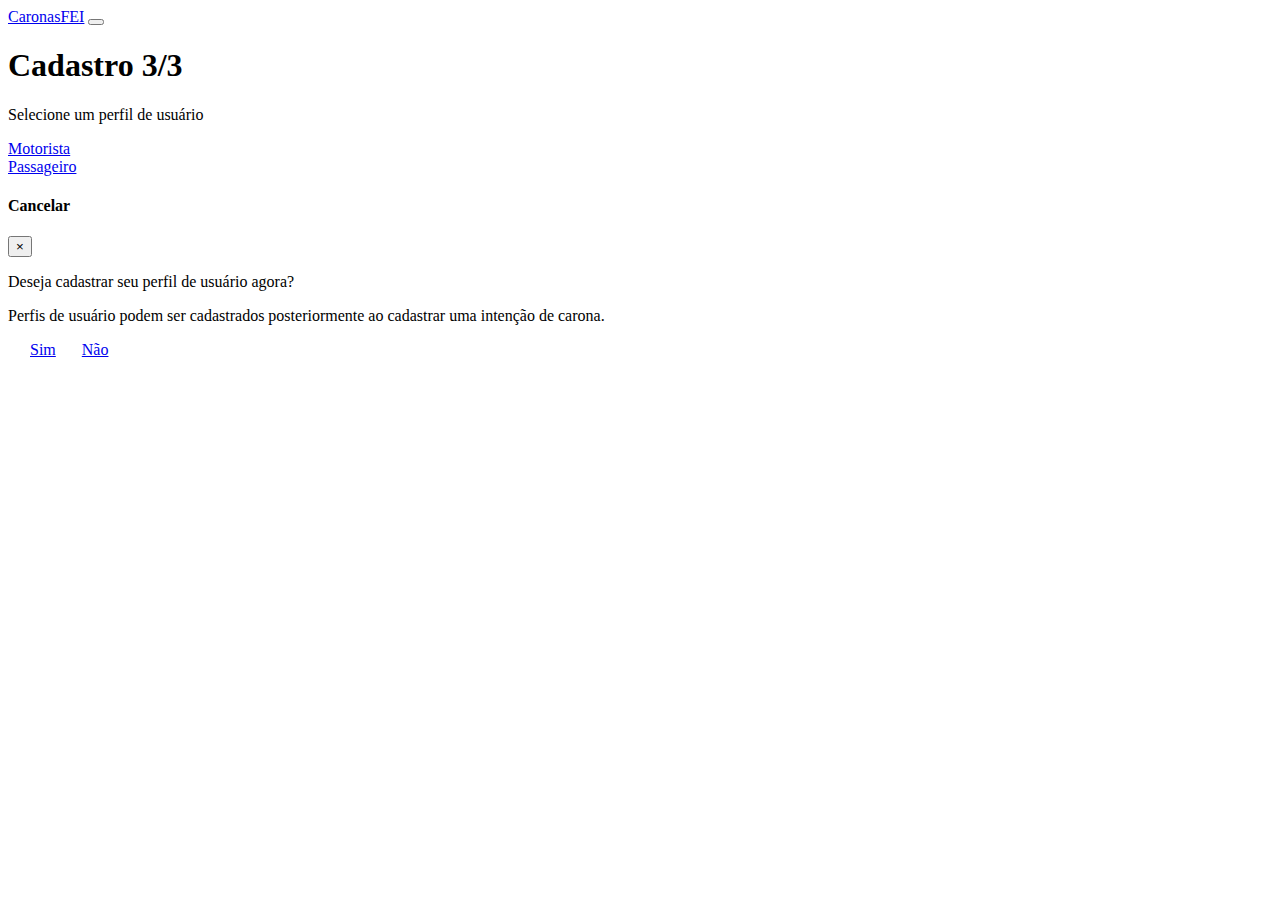
<file: src/main/webapp/WEB-INF/views/jsp/registrar/perfil/index.html>
<!DOCTYPE html>
<html>

<head>
  <meta charset="utf-8">
  <meta name="viewport" content="width=device-width, initial-scale=1">
  <link rel="stylesheet" href="https://cdnjs.cloudflare.com/ajax/libs/font-awesome/4.7.0/css/font-awesome.min.css" type="text/css">
  <link rel="stylesheet" href="https://pingendo.com/assets/bootstrap/bootstrap-4.0.0-beta.1.css" type="text/css"> </head>

<body>
  <nav class="navbar navbar-expand-md bg-primary navbar-dark">
    <div class="container">
      <a class="navbar-brand" href="../pingendo-page_index/index.html">CaronasFEI</a>
      <button class="navbar-toggler navbar-toggler-right" type="button" data-toggle="collapse" data-target="#navbar2SupportedContent" aria-controls="navbar2SupportedContent" aria-expanded="false" aria-label="Toggle navigation"> <span class="navbar-toggler-icon"></span> </button>
      <div class="collapse navbar-collapse text-center justify-content-end" id="navbar2SupportedContent">
        <ul class="navbar-nav"></ul>
      </div>
    </div>
  </nav>
  <div class="py-4">
    <div class="container">
      <div class="row">
        <div class="col-md-12">
          <h1 class="">Cadastro 3/3</h1>
        </div>
      </div>
    </div>
  </div>
  <div class="py-1">
    <div class="container">
      <div class="row">
        <div class="col-md-12">
          <p class="lead">Selecione um perfil de usuário</p>
        </div>
      </div>
    </div>
  </div>
  <div class="py-4">
    <div class="container">
      <div class="row">
        <div class="col-md-12">
          <a class="btn btn-primary w-25" href="#">Motorista</a>
        </div>
      </div>
    </div>
  </div>
  <div class="my-0 py-4">
    <div class="container">
      <div class="row">
        <div class="col-md-12">
          <a class="btn w-25 btn-secondary" id="btnpassageiro" href="#">Passageiro</a>
        </div>
      </div>
    </div>
  </div>
  <script src="https://code.jquery.com/jquery-3.2.1.min.js"></script>
  <script src="https://cdnjs.cloudflare.com/ajax/libs/popper.js/1.11.0/umd/popper.min.js" integrity="sha384-b/U6ypiBEHpOf/4+1nzFpr53nxSS+GLCkfwBdFNTxtclqqenISfwAzpKaMNFNmj4" crossorigin="anonymous"></script>
  <script src="https://maxcdn.bootstrapcdn.com/bootstrap/4.0.0-beta/js/bootstrap.min.js" integrity="sha384-h0AbiXch4ZDo7tp9hKZ4TsHbi047NrKGLO3SEJAg45jXxnGIfYzk4Si90RDIqNm1" crossorigin="anonymous"></script>
  <!-- Modal -->
  <div id="myModal" class="modal fade" role="dialog">
    <div class="modal-dialog">
      <div class="modal-content">
        <div class="modal-header text-left">
          <h4 class="modal-title">Cancelar</h4>
          <button st  yle="float: right" type="button" class="close" data-dismiss="modal">×</button>
        </div>
        <div class="modal-body">
          <p>Deseja cadastrar seu perfil de usuário agora?</p>
          <p> Perfis de usuário podem ser cadastrados posteriormente ao cadastrar uma intenção de carona. </p>
        </div>
        <div class="my-3">
          <a href="#" class="btn btn-outline-primary" style="margin-left: 22px;" data-dismiss="modal">Sim</a>
          <a href="../pingendo-page_index/index.html" class="btn btn-danger" style="margin-left: 22px;">Não</a>
        </div>
      </div>
    </div>
  </div>
  <script>
    $(window).on('load', function() {

    //  	$("#myModal").modal("show");

      });


    $(document).ready(function() {

      $("#btnpassageiro").click(function() {

        $.ajax({
          url: "${pageContext.request.contextPath}/registro/perfilpassageiro",
          type: 'POST',
          contentType: 'application/json; charset=utf-8',
          success: function(result, status, xhr) {

            var proximaUrl = result.proximaUrl;

            window.location = proximaUrl;

          }
        });

      });

    });

  </script>
</body>

</html>
</file>
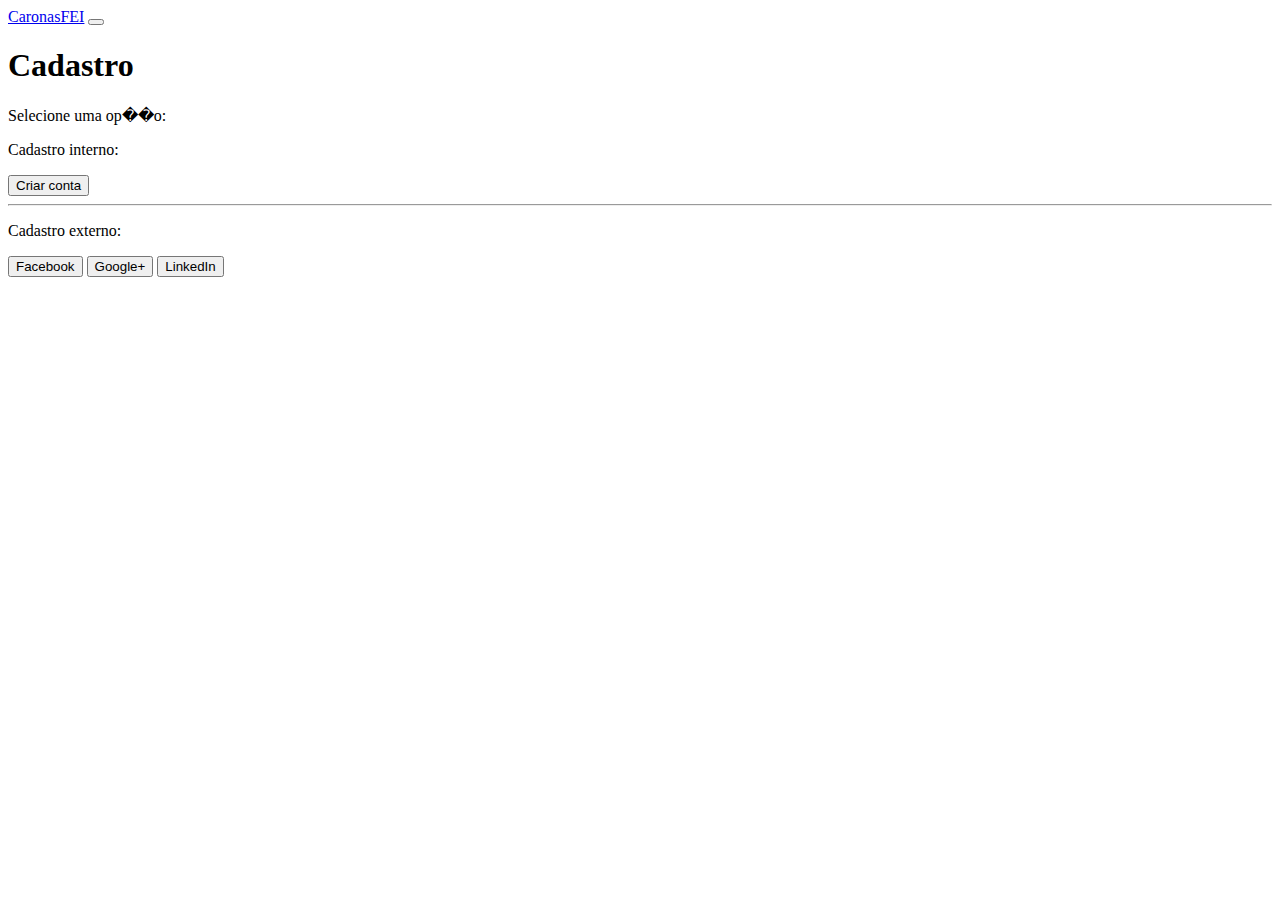
<file: src/main/webapp/WEB-INF/views/jsp/registrar/index_old.html>
<!DOCTYPE html>
<html>

<head>
<meta charset="utf-8">
<meta name="viewport" content="width=device-width, initial-scale=1">
<link rel="stylesheet"
	href="https://cdnjs.cloudflare.com/ajax/libs/font-awesome/4.7.0/css/font-awesome.min.css"
	type="text/css">
<link rel="stylesheet"
	href="https://pingendo.com/assets/bootstrap/bootstrap-4.0.0-beta.1.css"
	type="text/css">
</head>

<body>
	<nav class="navbar navbar-expand-md bg-primary navbar-dark">
		<div class="container">
			<a class="navbar-brand" href="../pingendo-page_index/index.html">CaronasFEI</a>
			<button class="navbar-toggler navbar-toggler-right" type="button"
				data-toggle="collapse" data-target="#navbar2SupportedContent"
				aria-controls="navbar2SupportedContent" aria-expanded="false"
				aria-label="Toggle navigation">
				<span class="navbar-toggler-icon"></span>
			</button>
			<div class="collapse navbar-collapse text-center justify-content-end"
				id="navbar2SupportedContent">
				<ul class="navbar-nav"></ul>
			</div>
		</div>
	</nav>
	<div class="py-5">
		<div class="container">
			<div class="row">
				<div class="col-md-3"></div>
				<div class="col-md-6">
					<div class="card text-black p-5 bg-white">
						<div class="card-body">
							<h1 class="mb-4">Cadastro</h1>
							<div class="form-group">
								<p class="lead">Selecione uma op��o:</p>
								<p>Cadastro interno:</p>
							</div>
							<button type="submit" class="btn btn-dark btn-block"
								onclick="window.location='/caronasfei/registro/dadospessoais'"
								style="cursor: pointer">Criar conta</button>
							<hr>
							<p>Cadastro externo:</p>
							<button type="submit" class="btn btn-block btn-primary">Facebook</button>
							<button type="submit" class="btn btn-block btn-danger">Google+</button>
							<button type="submit" class="btn btn-block btn-secondary">LinkedIn</button>
						</div>
					</div>
				</div>
			</div>
		</div>
	</div>
	<script src="https://code.jquery.com/jquery-3.2.1.slim.min.js"
		integrity="sha384-KJ3o2DKtIkvYIK3UENzmM7KCkRr/rE9/Qpg6aAZGJwFDMVNA/GpGFF93hXpG5KkN"
		crossorigin="anonymous"></script>
	<script
		src="https://cdnjs.cloudflare.com/ajax/libs/popper.js/1.11.0/umd/popper.min.js"
		integrity="sha384-b/U6ypiBEHpOf/4+1nzFpr53nxSS+GLCkfwBdFNTxtclqqenISfwAzpKaMNFNmj4"
		crossorigin="anonymous"></script>
	<script
		src="https://maxcdn.bootstrapcdn.com/bootstrap/4.0.0-beta/js/bootstrap.min.js"
		integrity="sha384-h0AbiXch4ZDo7tp9hKZ4TsHbi047NrKGLO3SEJAg45jXxnGIfYzk4Si90RDIqNm1"
		crossorigin="anonymous"></script>
</body>

</html>
</file>
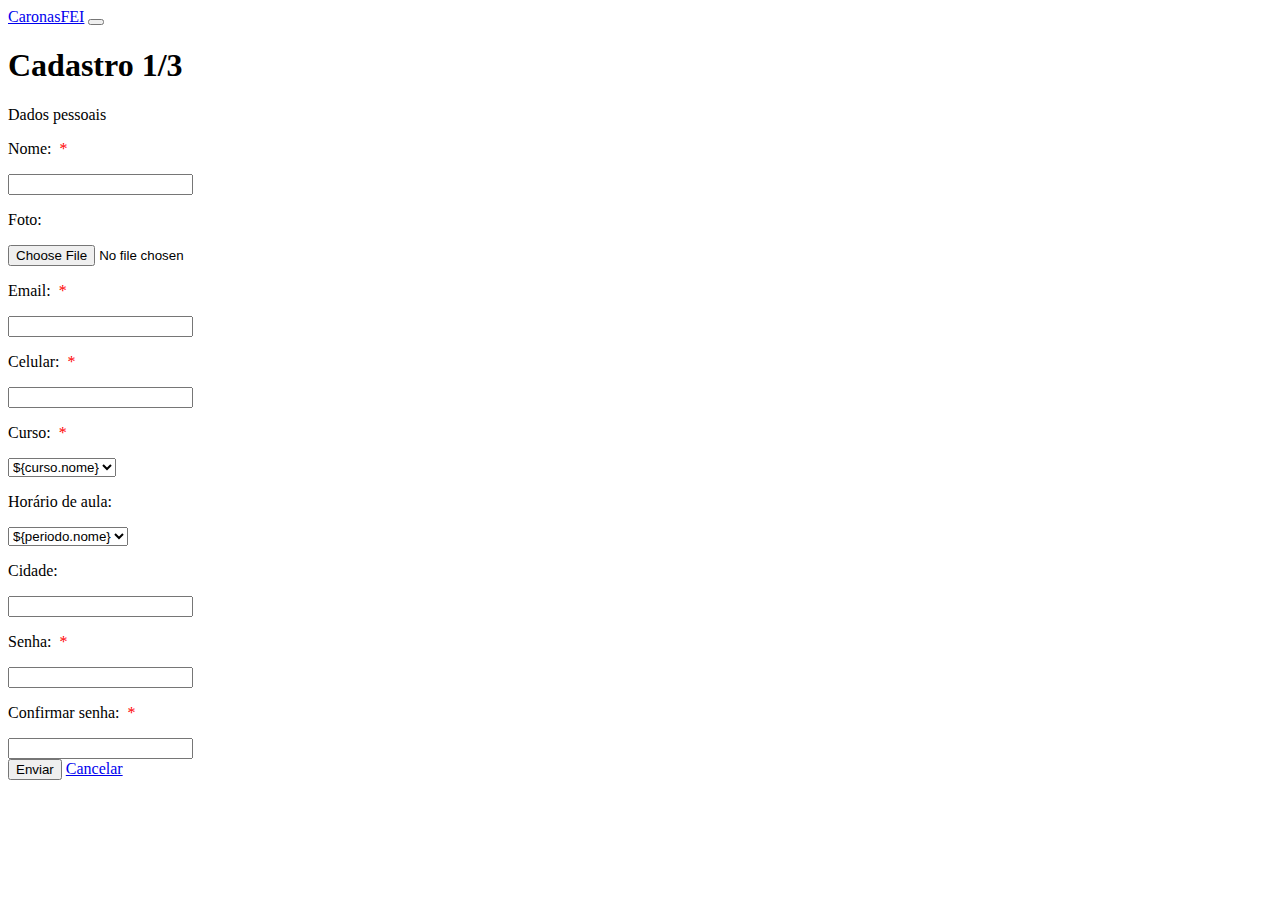
<file: src/main/webapp/WEB-INF/views/jsp/registrar/dadospessoais/index_old.html>
<!--
<%@ page language="java" contentType="text/html; charset=UTF-8" pageEncoding="UTF-8"%>
<%@ taglib uri="http://java.sun.com/jsp/jstl/core" prefix ="c" %>
-->
<!DOCTYPE html>
<html>

<head>
  <meta charset="utf-8">
  <meta name="viewport" content="width=device-width, initial-scale=1">
  <link rel="stylesheet" href="https://cdnjs.cloudflare.com/ajax/libs/font-awesome/4.7.0/css/font-awesome.min.css" type="text/css">
  <link rel="stylesheet" href="https://pingendo.com/assets/bootstrap/bootstrap-4.0.0-beta.1.css" type="text/css">

<body>
  <nav class="navbar navbar-expand-md bg-primary navbar-dark">
    <div class="container">
      <a class="navbar-brand" href="../pingendo-page_index/index.html">CaronasFEI</a>
      <button class="navbar-toggler navbar-toggler-right" type="button" data-toggle="collapse" data-target="#navbar2SupportedContent" aria-controls="navbar2SupportedContent" aria-expanded="false" aria-label="Toggle navigation"> <span class="navbar-toggler-icon"></span> </button>
      <div class="collapse navbar-collapse text-center justify-content-end" id="navbar2SupportedContent">
        <ul class="navbar-nav"></ul>
      </div>
    </div>
  </nav>
  <form method="POST" action="${pageContext.request.contextPath}/registrar/primeiropasso/" id="form_dados_pessoais">
    <div class="py-4">
      <div class="container">
        <div class="row">
          <div class="col-md-12">
            <h1 class="">Cadastro 1/3</h1>
          </div>
        </div>
      </div>
    </div>
    <div class="py-1">
      <div class="container">
        <div class="row">
          <div class="col-md-12">
            <p class="lead">Dados pessoais</p>
          </div>
        </div>
      </div>
    </div>
    <div class="py-5">
      <div class="container">
        <div class="row">
          <div class="col-md-12">
            <div class="p-0">
              <p class="lead p-0">Nome: &nbsp;<span style="color: red">*</span></p>
              <input name="nome" type="text" class="form-control my-2" id="usr" required="true" data-format="hh:mm:ss"> </div>
          </div>
        </div>
      </div>
    </div>
    <div class="py-5">
      <div class="container">
        <div class="row">
          <div class="col-md-12">
            <div class="p-0">
              <p class="lead p-0">Foto:</p>
              <input name="foto" type="file" class="form-control my-2" accept="image/*" />
              </div>
          </div>
        </div>
      </div>
    </div>
    <div class="py-5">
      <div class="container">
        <div class="row">
          <div class="col-md-12">
            <div class="p-0">
              <p class="lead p-0">Email: &nbsp;<span style="color: red">*</span></p>
              <input name="email" required="true" type="email" class="form-control my-2" data-format="hh:mm:ss" id="usr" required="true"> </div>
          </div>
        </div>
      </div>
    </div>
    <div class="py-5">
      <div class="container">
        <div class="row">
          <div class="col-md-12">
            <div class="p-0">
              <p class="lead p-0">Celular: &nbsp;<span style="color: red">*</span></p>
              <input name="celular" type="text" class="form-control my-2" id="numero_celular"> </div>
          </div>
        </div>
      </div>
    </div>
    <div class="py-5">
      <div class="container">
        <div class="row">
          <div class="col-md-12">
            <div class="p-0">
              <p class="lead p-0">Curso: &nbsp;<span style="color: red">*</span></p>
              			<select name="curso" class="form-control" id="curso_select">

							<c:forEach var="curso" items="${cursos}">
	                           <option value="${curso.codigo}">${curso.nome}</option>
							</c:forEach>

                        </select> </div>
          </div>
        </div>
      </div>
    </div>
    <div class="py-5">
      <div class="container">
        <div class="row">
          <div class="col-md-12">
            <div class="p-0">
              <p class="lead p-0">Horário de aula:</p>
              <select name="periodo" class="form-control" id="periodo_select">
              	<c:forEach var="periodo" items="${periodos}">
              		<option value="${periodo.codigo}">${periodo.nome}</option>
              	</c:forEach>
              </select> </div>
          </div>
        </div>
      </div>
    </div>
    <div class="py-5">
      <div class="container">
        <div class="row">
          <div class="col-md-12">
            <div class="p-0">
              <p class="lead p-0">Cidade:</p>
              <input name="cidade" type="text" class="form-control my-2" id="usr" data-format="hh:mm:ss"> </div>
          </div>
        </div>
      </div>
    </div>
    <div class="py-5">
      <div class="container">
        <div class="row">
          <div class="col-md-12">
            <div class="p-0">
              <p class="lead p-0">Senha: &nbsp;<span style="color: red">*</span></p>
              <input name="senha" type="password" class="form-control my-2" id="senha" data-format="hh:mm:ss" required="true"> </div>
          </div>
        </div>
      </div>
    </div>
    <div class="py-5">
      <div class="container">
        <div class="row">
          <div class="col-md-12">
            <div class="p-0">
              <p class="lead p-0">Confirmar senha: &nbsp;<span style="color: red">*</span></p>
              <input type="password" class="form-control my-2" data-format="hh:mm:ss" id="senha_confirmacao" required="true"> </div>
          </div>
        </div>
      </div>
    </div>
    <div class="py-5">
      <div class="container">
        <div class="row">
          <div class="col-md-12">
            <input type="submit" value="Enviar" class="btn btn-primary" id="submit_btn">
            <a class="btn mx-3 btn-danger" href="../pingendo-page_cadastro/index.html">Cancelar</a>
          </div>
        </div>
      </div>
    </div>
    <script src="https://code.jquery.com/jquery-3.2.1.min.js"></script>
    <script src="https://cdnjs.cloudflare.com/ajax/libs/popper.js/1.11.0/umd/popper.min.js"></script>
    <script src="https://maxcdn.bootstrapcdn.com/bootstrap/4.0.0-beta/js/bootstrap.min.js"></script>
    <script>

    	$(document).ready(function() {

            $("#numero_celular").on("input", function(e) {

           		var previousValue = $("#numero_celular").val();
           		var lastChar = previousValue.charAt(previousValue.length - 1);
				console.log(lastChar);
           		if (!(lastChar >= '0' && lastChar <= '9') || ( (lastChar >= '0' && lastChar <= '9') &&  $("#numero_celular").val().length == 14) ) {
           			var lastCharIndex = $("#numero_celular").val().length - 1;
					$("#numero_celular").val($("#numero_celular").val().substr(0, lastCharIndex));

           		} else {
					if ($("#numero_celular").val().length == 2) {
						$("#numero_celular").val($("#numero_celular").val() + ' ');
					}

					if ($("#numero_celular").val().length > 8 && !$("#numero_celular").val().includes('-')) {
						$("#numero_celular").val($("#numero_celular").val().substr(0, 8) + '-' + $("#numero_celular").val().substr(8, $("#numero_celular").val().length));
					}
           		}



            });

           $("#senha_confirmacao").on("input", function(e) {

            	if ($("#senha").val() != $("#senha_confirmacao").val()) {

					document.getElementById("senha_confirmacao").setCustomValidity("Senha e confirmação nao conferem");

            	} else {

					document.getElementById("senha_confirmacao").setCustomValidity("");

            	}

            })

            $("#form_dados_pessoais").submit(function(event) {

				event.preventDefault();

				var formNome = $('#form_dados_pessoais').find('input[name="nome"]').val();
				var formEmail = $('#form_dados_pessoais').find('input[name="email"]').val();
				var formCelular = $('#form_dados_pessoais').find('input[name="celular"]').val();
				var formCurso = $('#curso_select').val();
				var formPeriodo = $('#periodo_select').val();
				var formCidade = $('#form_dados_pessoais').find('input[name="cidade"]').val();
				var formSenha = $('#form_dados_pessoais').find('input[name="senha"]').val();

				var novoUsuario = {};
				novoUsuario.nome = formNome;
				novoUsuario.email = formEmail;
				novoUsuario.celular = formCelular;
				novoUsuario.curso = formCurso;
				novoUsuario.periodo = formPeriodo ;
				novoUsuario.cidade = formCidade;
				novoUsuario.senha = formSenha;

				$.ajax({
					url: "${pageContext.request.contextPath}/registro/dadospessoais",
					type: "POST",
				    contentType: "application/json; charset=utf-8",
					data: JSON.stringify(novoUsuario),
					success: function(result, status, xhr) {

						console.log(result);
						console.log(status);
						console.log(xhr);

						if (result.sucesso) {

							var proximaUrl = result.proximaUrl;

							window.location = proximaUrl;

						}

					},
					error: function(jqXHR, textStatus, errorThrown) {

						alert("Erro de conexao: " + errorThrown);

					}
				})

            });

    	});


    </script>
  </form>
</body>

</html>
</file>
